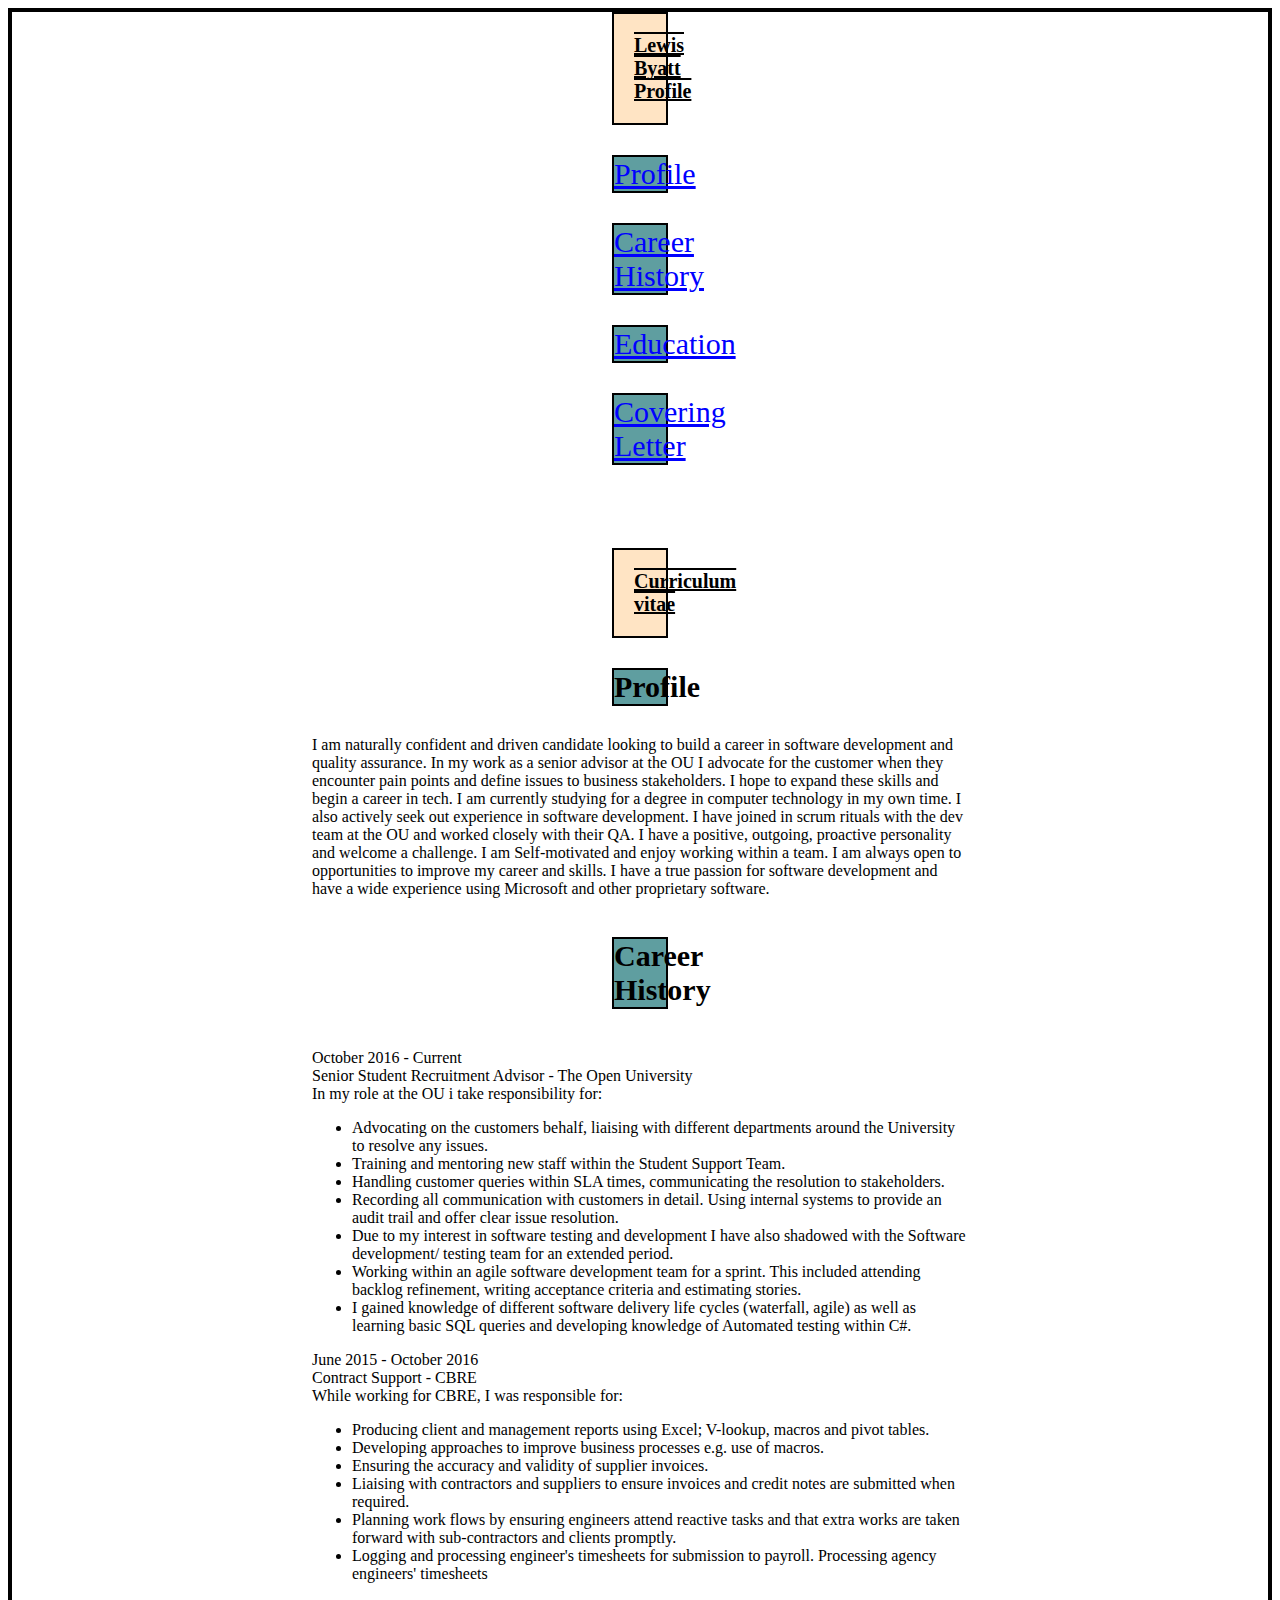
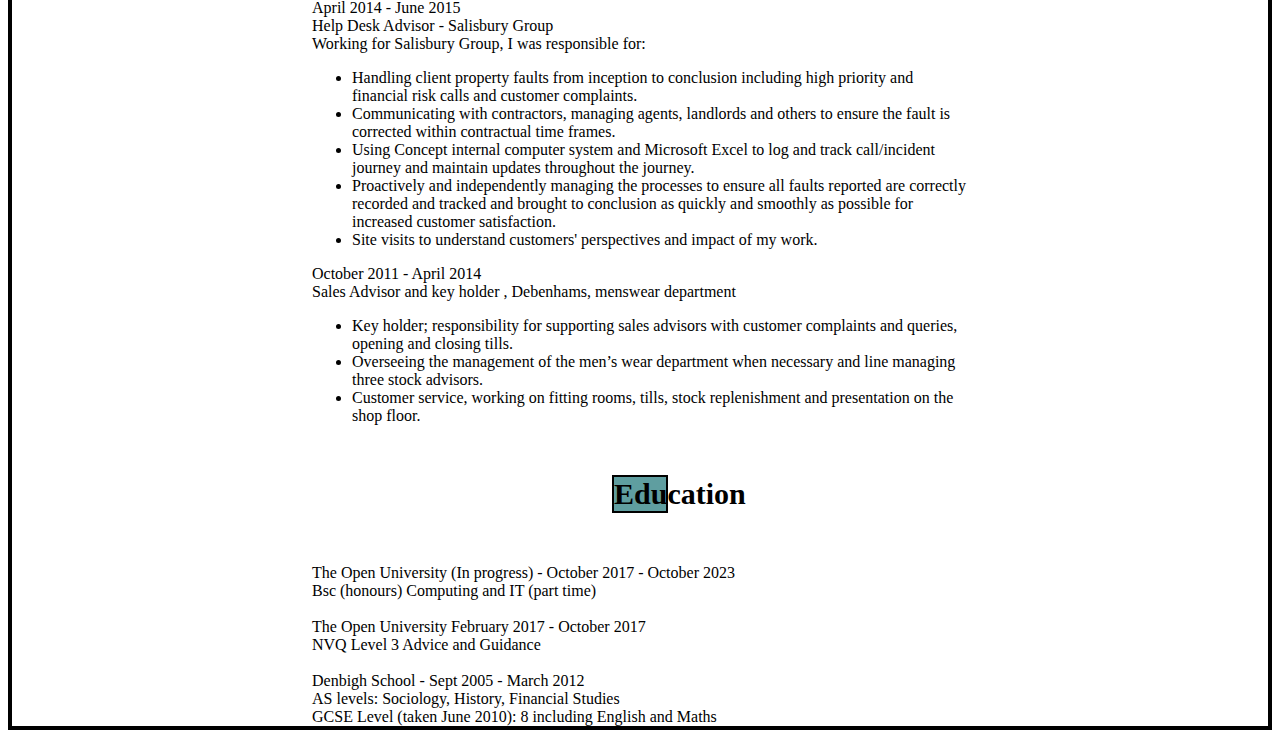
<file: index.html>
<html>
<head>
    <link rel="stylesheet" href="lewisstyle.css">
    <title> Lewis Byatt Display Work</title>
</head>
<body>
<div id="Headings"></div>
<h1 class="text"> Lewis Byatt Profile </h1>
<p class="subheading"><a href="#Profile">Profile</a></p>
<p class="subheading"><a href="#Career History">Career History</a></p>
<p class="subheading"><a href="#Education">Education</a></p>
<p class="subheading"><a href="coveringletter.html"> Covering Letter </a></p>
<br>
<br>
<h2 class="text"> Curriculum vitae </h2>
</div>

<div id="Pro">
    <a name="Profile"> </a>
<h3 class="subheading"> Profile </h3>
<p class="text2">
    I am naturally confident and driven candidate looking to build a career in software development and quality
    assurance.
    In my work as a senior advisor at the OU I advocate for the customer when they encounter pain points and define
    issues to business stakeholders. I hope to expand these skills and begin a career in tech.
    I am currently studying for a degree in computer technology in my own time. I also actively seek out experience in
    software development. I have joined in scrum rituals with the dev team at the OU and worked closely with their QA.
    I have a positive, outgoing, proactive personality and welcome a challenge. I am Self-motivated and enjoy working
    within a team. I am always open to opportunities to improve my career and skills. I have a true passion for software
    development and have a wide experience using Microsoft and other proprietary software.
</p>
</div>

<div id="career">
    <a name="Career History"> </a>
<h4 class="subheading"> Career History </h4>


<p class="text2">
    October 2016 - Current<br>
    Senior Student Recruitment Advisor - The Open University <br>
    In my role at the OU i take responsibility for:
</p>
<ul class="text2">
    <li>Advocating on the customers behalf, liaising with different departments around the University to resolve any
        issues.
    </li>
    <li> Training and mentoring new staff within the Student Support Team.</li>
    <li>Handling customer queries within SLA times, communicating the resolution to stakeholders.</li>
    <li> Recording all communication with customers in detail. Using internal systems to provide an audit trail and
        offer clear issue resolution.
    </li>
    <li>Due to my interest in software testing and development I have also shadowed with the Software development/
        testing team for an extended period.
    </li>
    <li>Working within an agile software development team for a sprint. This included attending backlog refinement,
        writing acceptance criteria and estimating stories.
    </li>
    <li>I gained knowledge of different software delivery life cycles (waterfall, agile) as well as learning basic SQL
        queries and developing knowledge of Automated testing within C#.
    </li>
</ul>

<p class="text2">
    June 2015 - October 2016 <br>
    Contract Support - CBRE <br>
    While working for CBRE, I was responsible for:
</p>
<ul class="text2">
    <li>Producing client and management reports using Excel; V-lookup, macros and pivot tables.</li>
    <li>Developing approaches to improve business processes e.g. use of macros.</li>
    <li>Ensuring the accuracy and validity of supplier invoices.</li>
    <li>Liaising with contractors and suppliers to ensure invoices and credit notes are submitted when required.
    <li>Planning work flows by ensuring engineers attend reactive tasks and that extra works are taken forward with
        sub-contractors and clients promptly.
    </li>
    <li> Logging and processing engineer's timesheets for submission to payroll. Processing agency engineers'
        timesheets
    </li>
</ul>
<p class="text2">
    April 2014 - June 2015 <br>
    Help Desk Advisor - Salisbury Group<br>
    Working for Salisbury Group, I was responsible for:
</p>
<ul class="text2">
    <li> Handling client property faults from inception to conclusion including high priority and financial risk calls
        and customer complaints.
    </li>
    <li>Communicating with contractors, managing agents, landlords and others to ensure the fault is corrected within
        contractual time frames.
    </li>
    <li>Using Concept internal computer system and Microsoft Excel to log and track call/incident journey and maintain
        updates throughout the journey.
    </li>
    <li>Proactively and independently managing the processes to ensure all faults reported are correctly recorded and
        tracked and brought to conclusion as quickly and smoothly as possible for increased customer satisfaction.
    </li>
    <li> Site visits to understand customers' perspectives and impact of my work.</li>
</ul>
<p class="text2">
    October 2011 - April 2014<br>
    Sales Advisor and key holder , Debenhams, menswear department
</p>
<ul class="text2">
    <li> Key holder; responsibility for supporting sales advisors with customer complaints and queries, opening and
        closing tills.
    </li>
    <li>Overseeing the management of the men’s wear department when necessary and line managing three stock advisors.
    </li>
    <li>Customer service, working on fitting rooms, tills, stock replenishment and presentation on the shop floor.</li>
</ul>
</div>

<div id="ed">
    <a name="Education"> </a>
<h5 class="subheading"> Education </h5>

<p class="text2">
    The Open University (In progress) - October 2017 - October 2023<br>
    Bsc (honours) Computing and IT (part time)
    <br>
    <br>
    The Open University February 2017 - October 2017<br>
    NVQ Level 3 Advice and Guidance
    <br>
    <br>
    Denbigh School - Sept 2005 - March 2012<br>
    AS levels: Sociology, History, Financial Studies<br>
    GCSE Level (taken June 2010): 8 including English and Maths
</p>
</div>
</body>
</html>
</file>
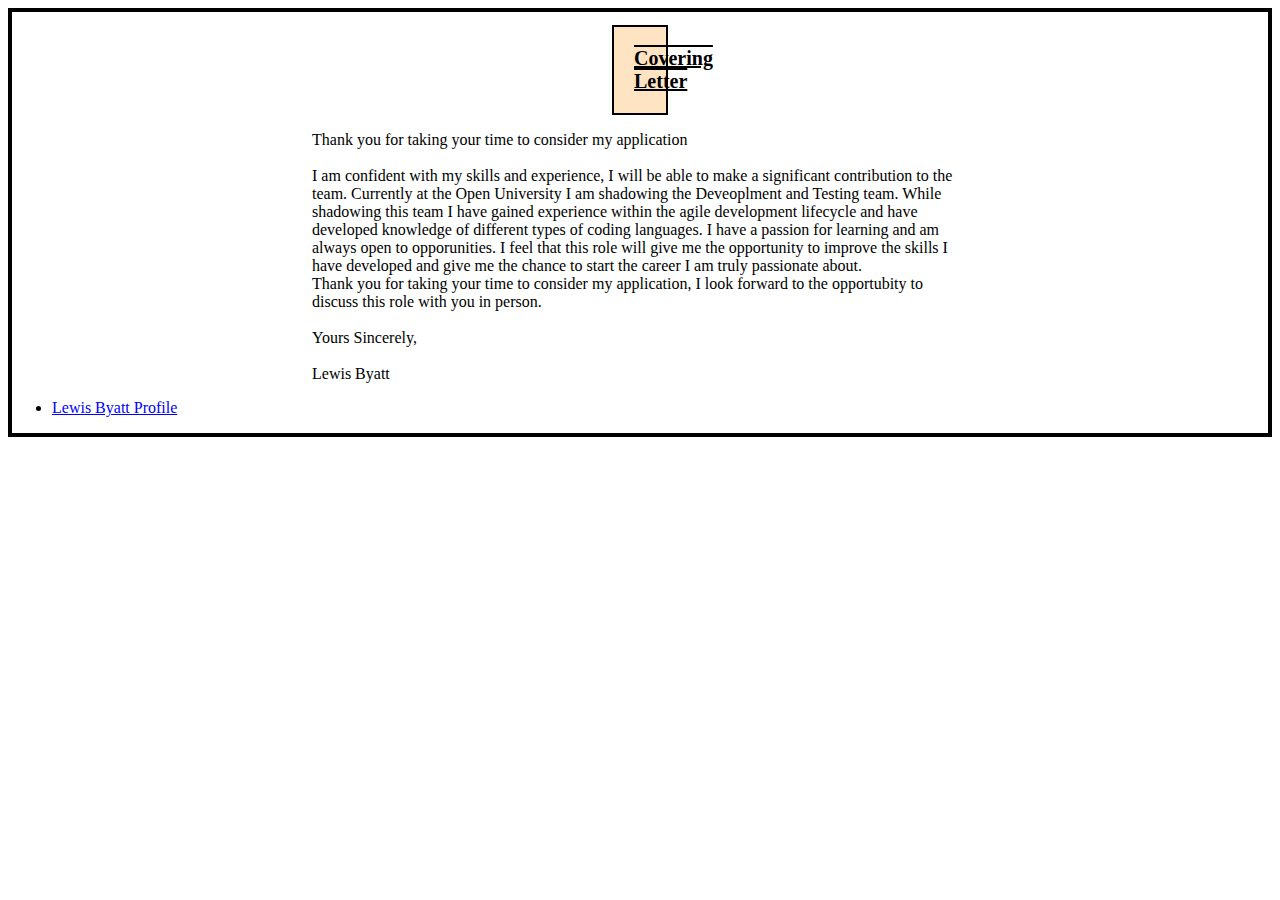
<file: coveringletter.html>
<!DOCTYPE html>
<html>
<head>
    <link rel="stylesheet" href="lewisstyle.css">
    <title> Covering Letter </title>
</head>
<body>

<h1 class="text"> Covering Letter </h1>
<p class="text2">
    Thank you for taking your time to consider my application <br>
    <br>
    I am confident with my skills and experience, I will be able to make a significant contribution to the team.
    Currently at the Open University I am shadowing the Deveoplment and Testing team. While shadowing this team I have
    gained experience within the agile development lifecycle and have developed knowledge of different types of coding
    languages. I have a passion for learning and am always open to opporunities. I feel that this role will give me the
    opportunity to improve the skills I have developed and give me the chance to start the career I am truly passionate
    about.
    <br>
    Thank you for taking your time to consider my application, I look forward to the opportubity to discuss this role
    with you in person.
    <br>
    <br>
    Yours Sincerely,
    <br>
    <br>
    Lewis Byatt
</p>
<ul>
    <li><a href="index.html"> Lewis Byatt Profile </a></li>
</ul>


</body>
</html>
</file>
<file: lewisstyle.css>
.subheading{
    font-size: 30px;
    color: black;
    background-color: cadetblue;
    text-align: center;
    border: black solid 2px;
    margin-right: 600px;
    margin-left: 600px;
}

.text2{
    font-family: "Times New Roman";
    margin-right: 300px;
    margin-left: 300px;
}
.text{
    text-align: center;
    font-size: 20px;
    background-color: bisque;
    padding: 20px;
    border: black;
    border-width: 2px;
    border-style: solid;
}
body {
    background-color: transparent;
    border: solid black 4px;
}
h1,h2{
    color: black;
    font-size: 40px;
    font-family: "Arial Black";
    text-align: center;
    text-decoration: underline overline black;
    margin-right: 600px;
    margin-left: 600px;
}
a:link {
    color: blue;
}
a:visited {
    color: purple;
}
a:hover{
    color: darkorange;
}
</file>
